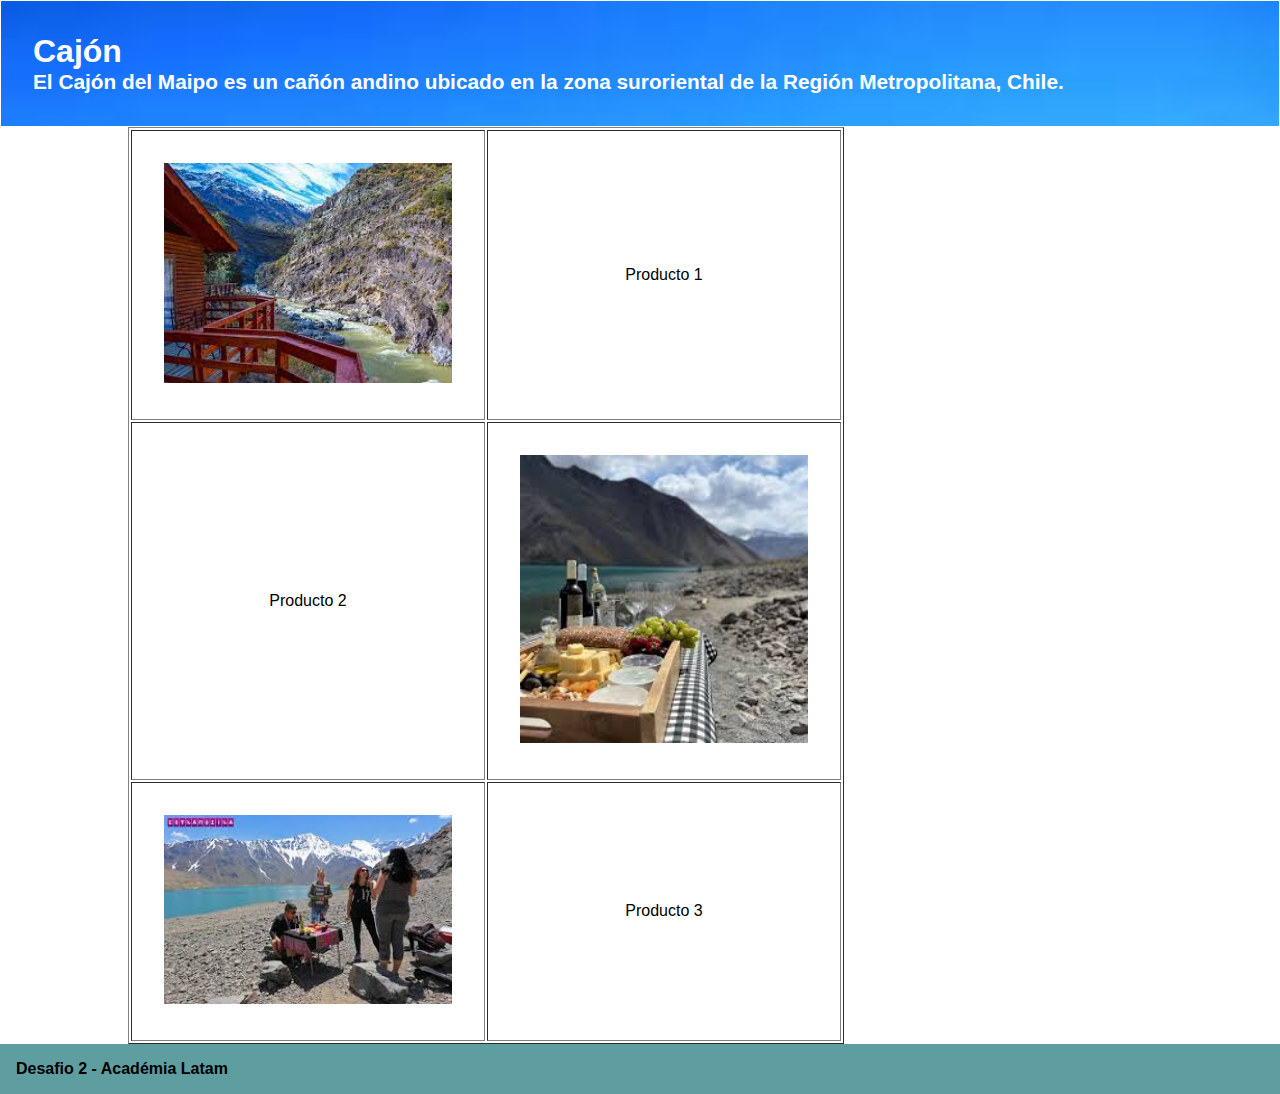
<file: css/index.html>
<!DOCTYPE html>
<html lang="en">

<head>
    <meta charset="UTF-8">
    <meta http-equiv="X-UA-Compatible" content="IE=edge">
    <meta name="viewport" content="width=device-width, initial-scale=1.0">
    <link rel="stylesheet" href="assets/css/style.css">
    <link rel="shortcut icon" href="favicon.ico" type="image/x-icon">
    <title>Desafio 2</title>
</head>

<body>
    <div class="header">
        <h1>Cajón</h1>
        <h2 id="detalle">El Cajón del Maipo es un cañón andino ubicado en la zona suroriental de la Región
            Metropolitana, Chile.</h2>
    </div>
    <div class="productos">
        <table border="1">
            <tbody>
                <!-- Producto 1-->
                <tr>
                    <td>
                        <img class="imagenProducto" src="./assets/imgs/producto1.jpeg" alt="Producto1" />
                    </td>
                    <td>
                        <p>Producto 1</p>
                        
                    </td>
                </tr>
                <!-- Producto 2-->
                <tr>
                    <td>
                        Producto 2
                    </td>
                    <td>
                        <img class="imagenProducto" src="./assets/imgs/producto2.jpeg" alt="Producto2" />
                        
                    </td>
                </tr>
                <!-- Producto 3-->
                <tr>
                    <td>
                        <img class="imagenProducto" src="./assets/imgs/producto3.jpeg" alt="Producto3" />
                    </td>
                    <td>
                        Producto 3
                    </td>
                </tr>
            </tbody>
        </table>
    </div>
    <div class="footer">
        <p><strong>Desafio 2 - Acad&eacute;mia Latam</strong></p>
    </div>
</body>

</html>
</file>
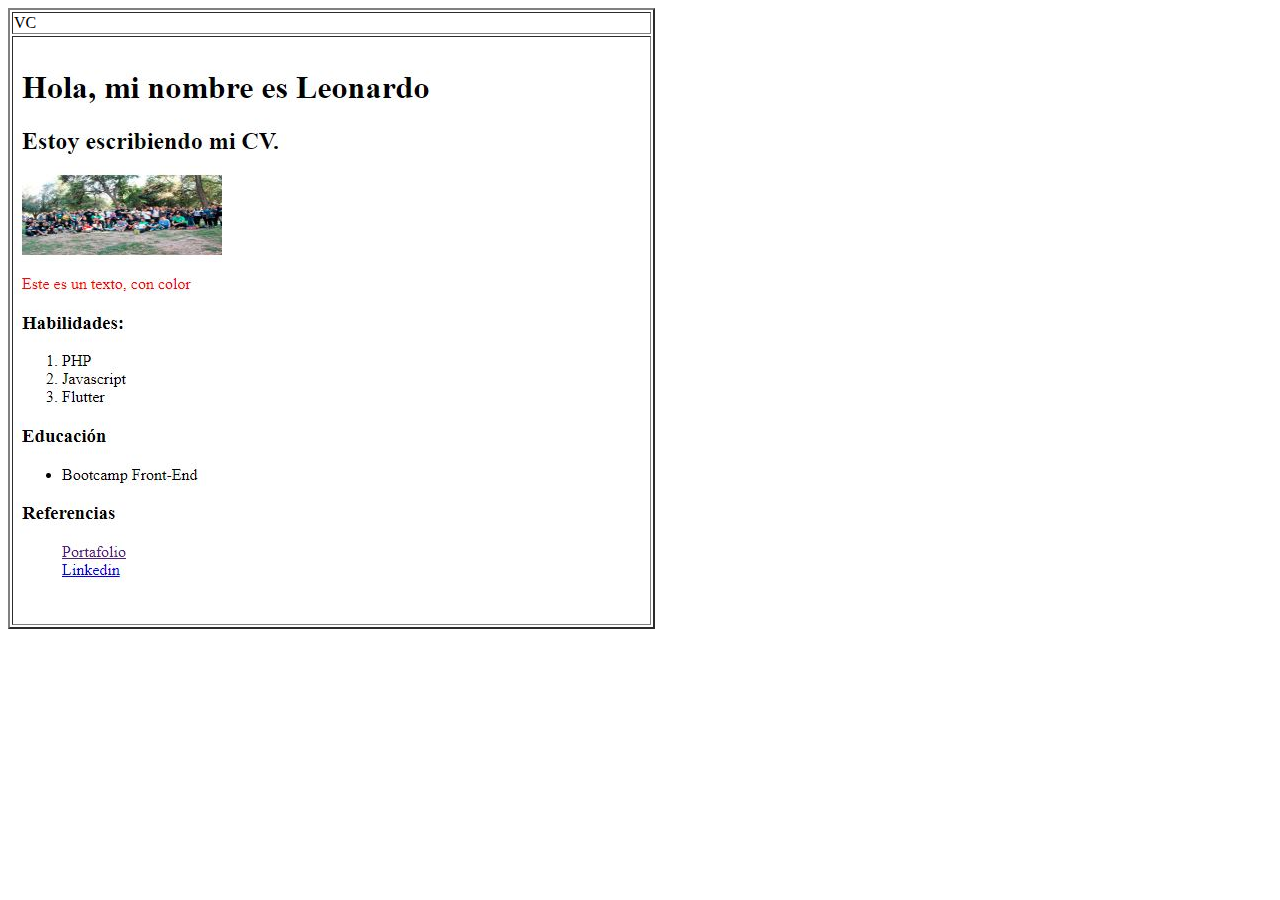
<file: HTML/portafolio.html>
<!DOCTYPE html>
<html lang="en">
<head>
    <meta charset="UTF-8">
    <meta http-equiv="X-UA-Compatible" content="IE=edge">
    <meta name="viewport" content="width=device-width, initial-scale=1.0">
    <title>Ejemplo de tabla</title>
</head>
<body>
    <table border="2">
        <!--Primera fila-->
        <tr>
            <td>VC</td>
        </tr>
        <!--Segunda fila-->
        <tr>
            <td>
                <img src="./assets/imgs/captura-final.jpg" />
            </td>
        </tr>
    </table>
</body>
</html>
</file>
<file: css/assets/css/style.css>
* {
    margin: 0;
    padding: 0;
}
body {
    margin: 0;
    padding: 0;
    font-family: Lato, sans-serif;
}
td {
    padding: 2em;
    text-align: center;
}
.header {
    background-image: url("../imgs/fondo.jpeg");
    background-size:cover;
    padding: 2em;
    border: 1px solid;
    color: white;
}
.footer {
    background-color:cadetblue;
    padding: 1em;
}
#detalle {
    font-size: 1.3em;
}
.imagenProducto {
    width: 18rem;
    
    
}
.productos {
    width:80%;
    margin-left:auto;
    margin-right: auto;   
}
</file>
